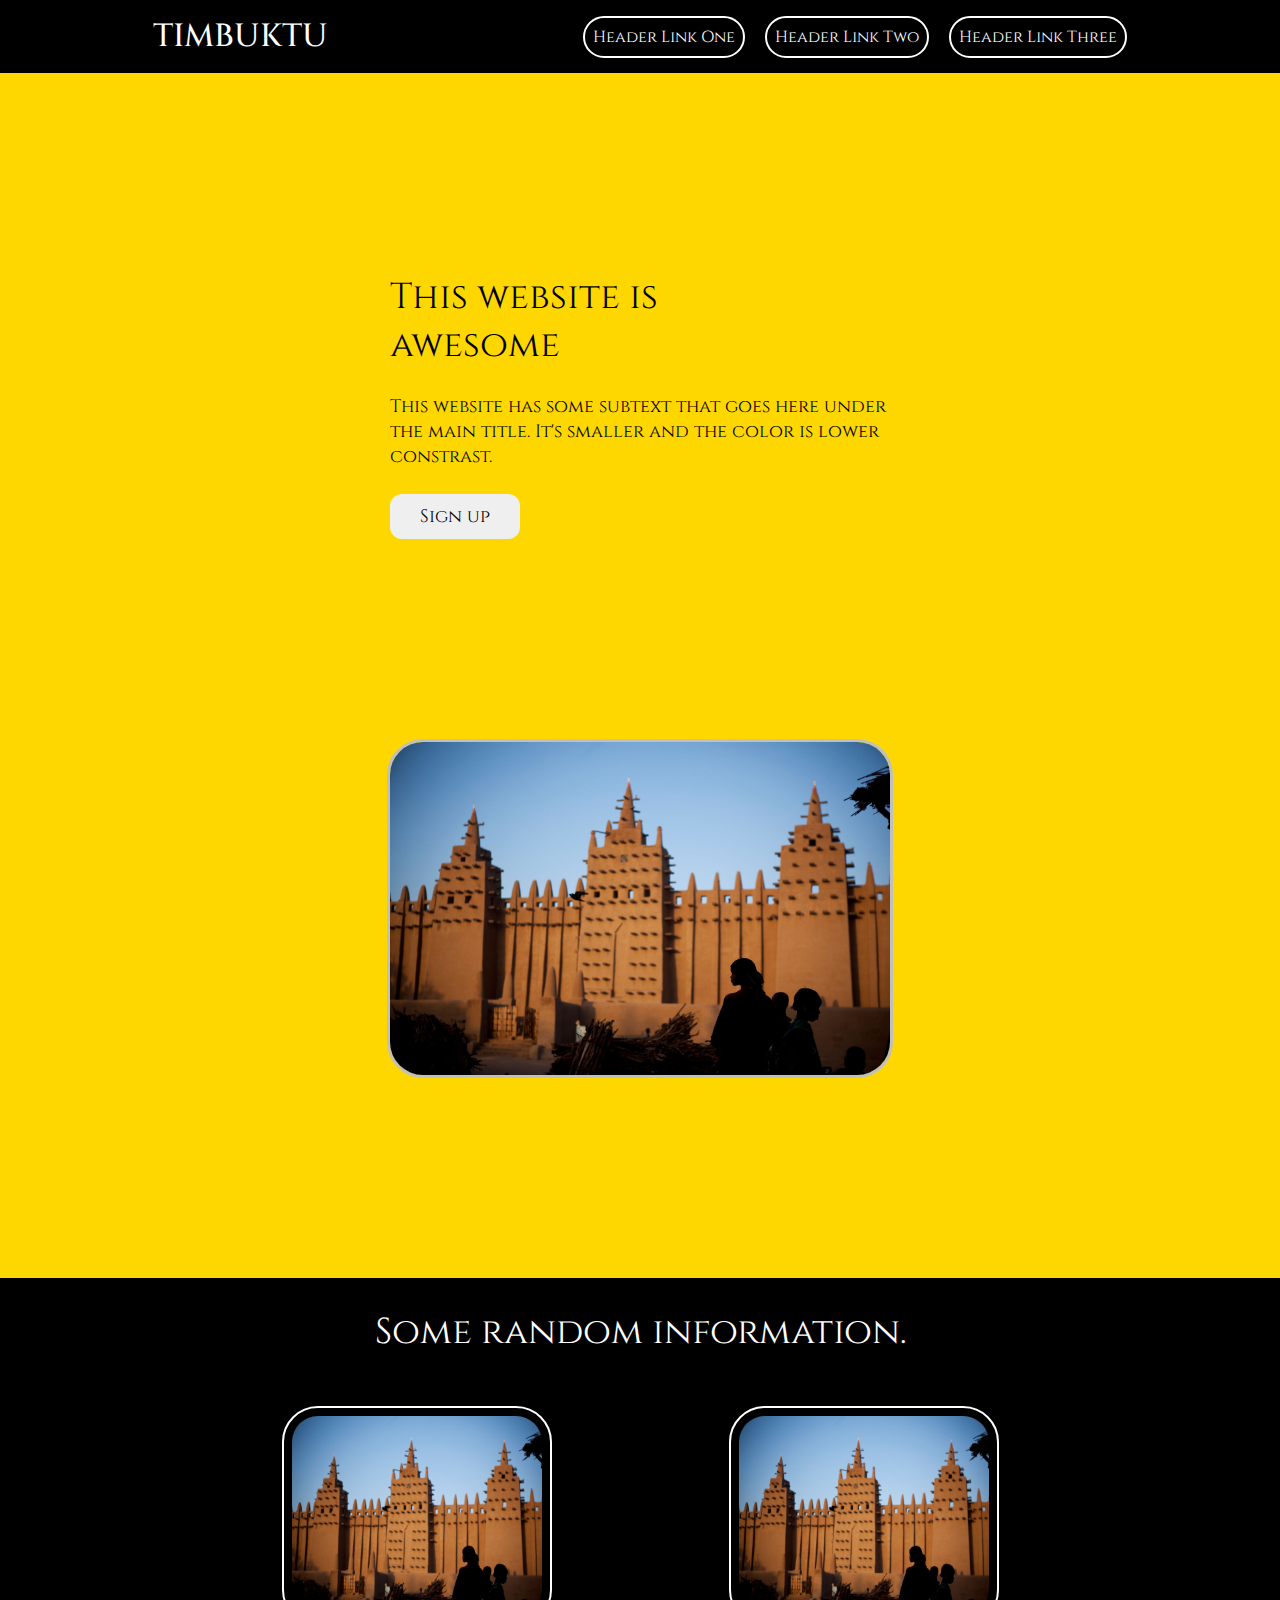
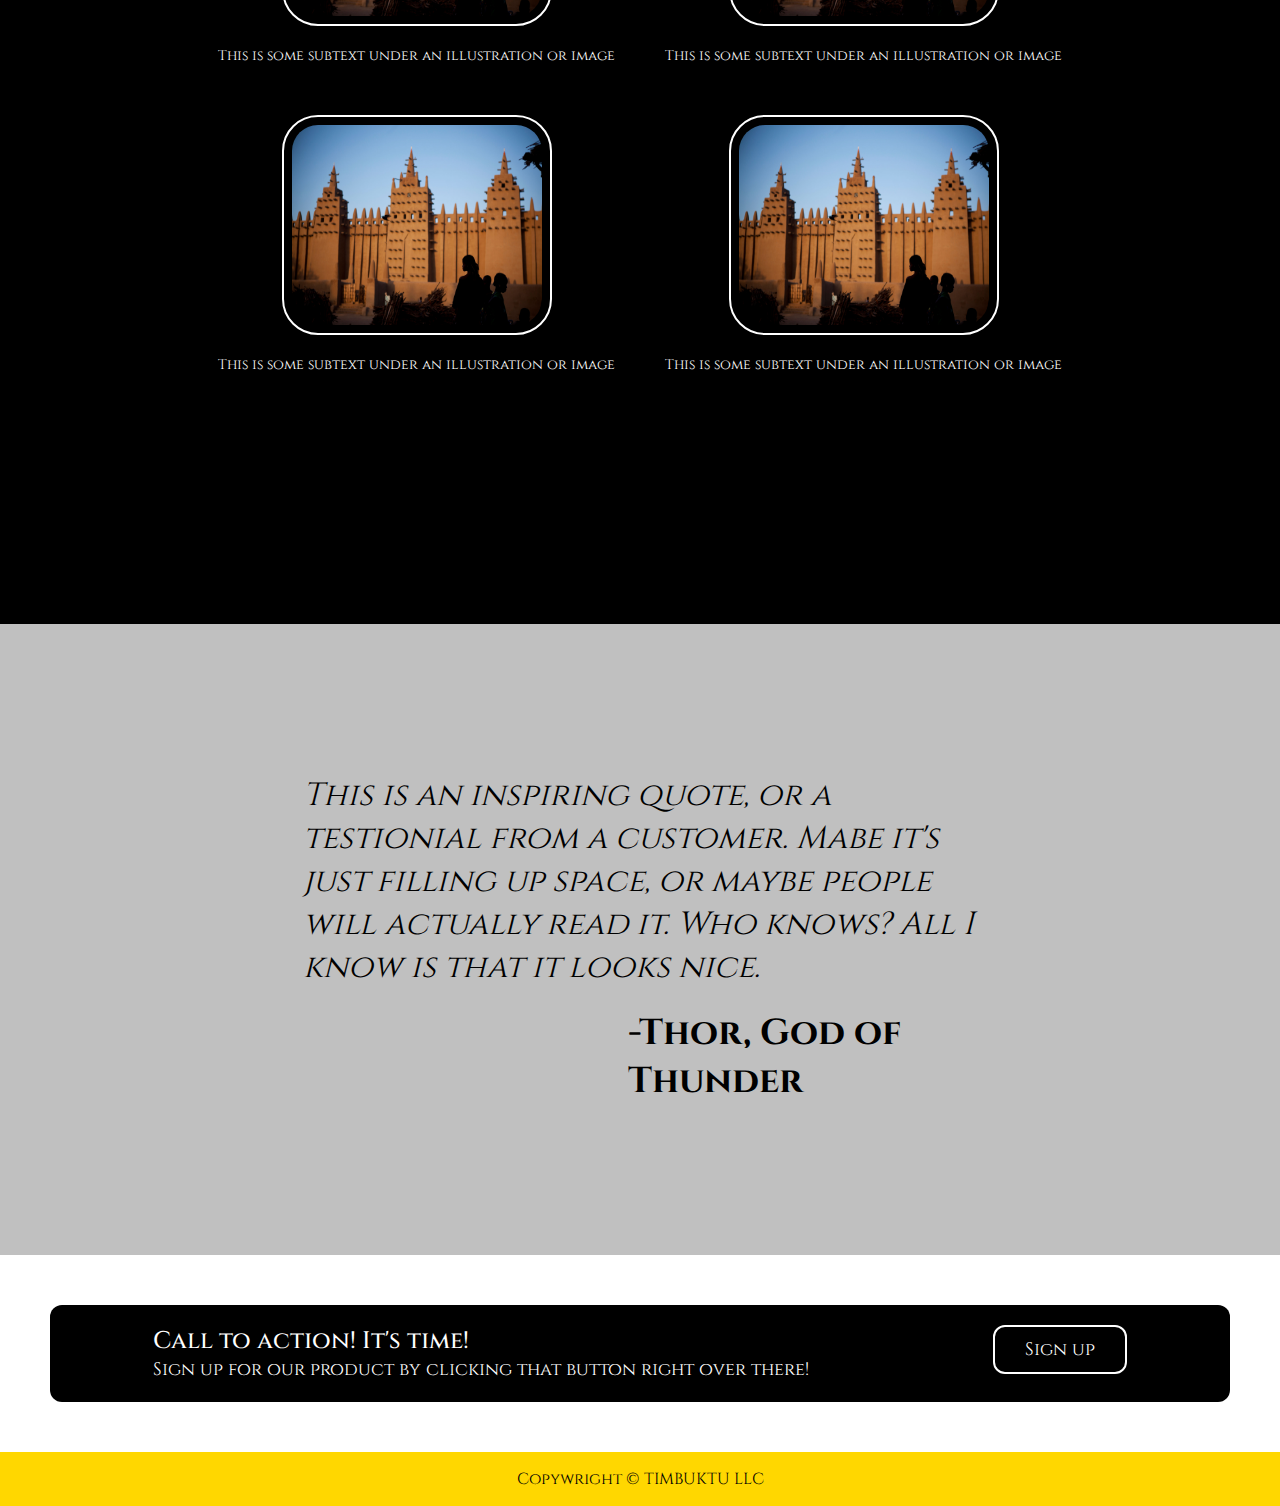
<file: index.html>
<!DOCTYPE html>
<html lang="en">
    <head>
        <meta charset="UTF-8">
        <title>First Landing Page</title>
        <link rel="stylesheet" href="style.css">
    </head>

    <body>
        <div class="header-container">
            <div class="header-logo">TIMBUKTU
            </div>
            <div class="header-links">
                <ul class="header-links">
                    <li><a href="index.html">Header Link One</a></li>
                    <li><a href="index.html">Header Link Two</a></li>
                    <li><a href="index.html">Header Link Three</a></li>
                </ul>
            </div>
        </div>

        <div class="body">
            <div class="section1">
                <div class=section1-left>
                    <div class="main-text">This website is awesome
                    </div>
                    <div class="sub-text">This website has some subtext that goes here under the main title. It's smaller and the color is lower constrast.
                    </div>
                    <div class="signup-button">
                        <button class="button1">Sign up</button>
                    </div>
                </div>
                <div class="section1-right">
                    <img class="main-img" src="./img/timbuktu_mali.jpg" alt="Picture of Timbuktu, Mali">
                </div>
            </div>

            <div class="section2">
                <div class="topic-header">
                    <div class="main-text">Some random information.</div>
                </div>
                <div class="info-blocks">
                    <div class="block"> 
                        <img class="block-img" src="./img/timbuktu_mali.jpg" alt="Picture of Timbuktu, Mali">
                        <div class="block-text">This is some subtext under an illustration or image</div>
                    </div>
                    <div class="block"> 
                        <img class="block-img" src="./img/timbuktu_mali.jpg" alt="Picture of Timbuktu, Mali">
                        <div class="block-text">This is some subtext under an illustration or image</div>
                    </div>
                    <div class="block"> 
                        <img class="block-img" src="./img/timbuktu_mali.jpg" alt="Picture of Timbuktu, Mali">
                        <div class="block-text">This is some subtext under an illustration or image</div>
                    </div>
                    <div class="block"> 
                        <img class="block-img" src="./img/timbuktu_mali.jpg" alt="Picture of Timbuktu, Mali">
                        <div class="block-text">This is some subtext under an illustration or image</div>
                    </div>
                </div>
            </div>

            <div class="section3">
                <div class="business-quote">
                    <div class="main-text"><em>This is an inspiring quote, or a testionial from a customer. Mabe it's just filling up space, or maybe people will actually read it. Who knows? All I know is that it looks nice.</em></div>
                    <div class="sub-text">-Thor, God of Thunder</div>
                </div>
            </div>
            
            <div class="section4">
                <div class="signup-message">
                    <div class="main-text">Call to action! It's time!</div>
                    <div class="signup-info">
                        <div class="sub-text">Sign up for our product by clicking that button right over there!</div>
                    </div>
                </div>
                <div class="signup-button">
                    <button class="button2">Sign up</button>
                </div>
            </div>
        </div>

        <div class="footer-container">
            <div class="copywright">Copywright © TIMBUKTU LLC
            </div>
        </div>
    </body>
</html>
</file>
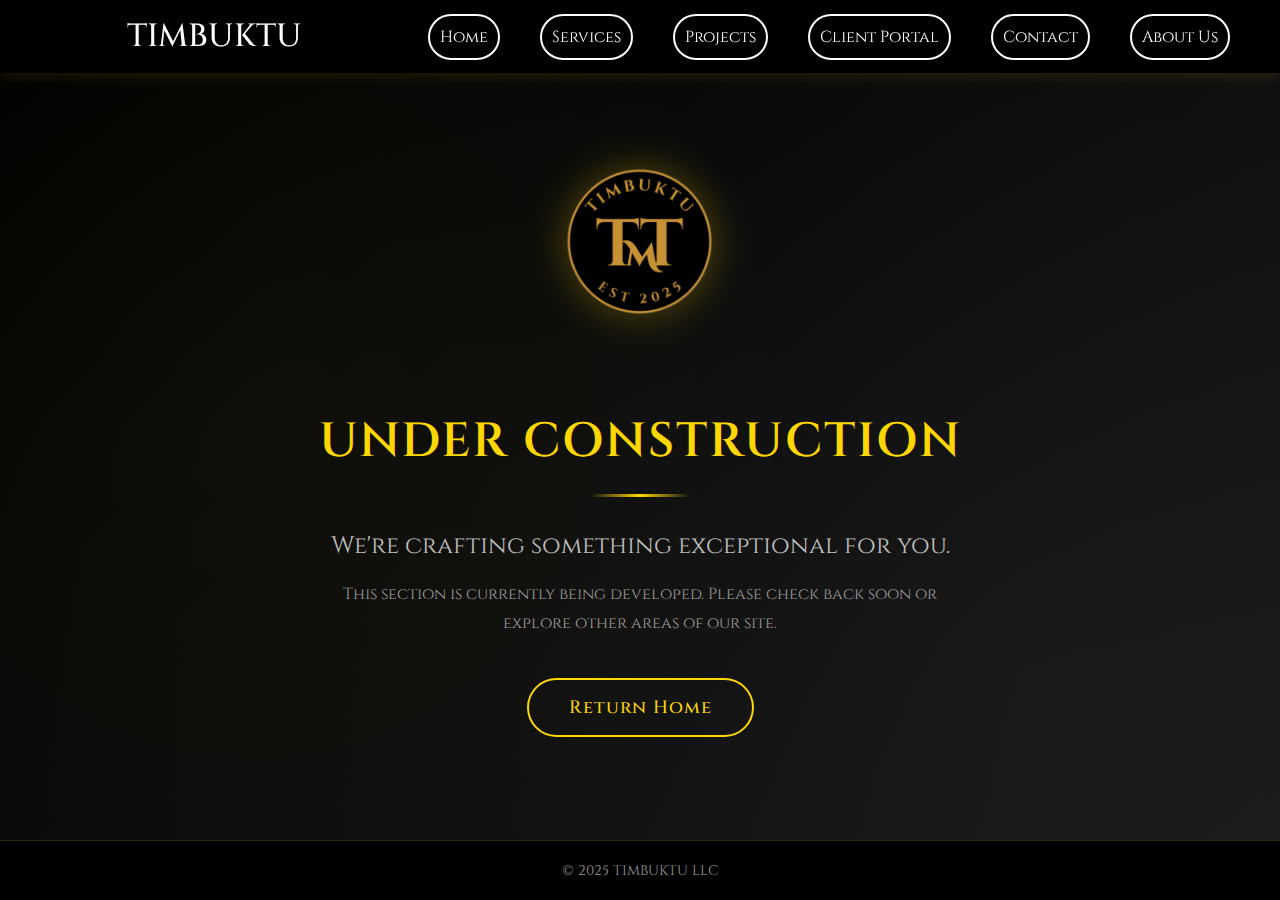
<file: pages/maintenance.html>
<!DOCTYPE html>
<html lang="en">
<head>
    <meta charset="UTF-8">
    <meta name="viewport" content="width=device-width, initial-scale=1.0" />
    <title>TIMBUKTU - Under Construction</title>
    <meta
    name="description"
    content="TIMBUKTU LLC provides IT managed services, web development, and digital marketing solutions for small businesses in Woodbridge, VA."
    />
    <link rel="icon" type="image/png" href="/assets/img/goldbar.jpg">
    <link rel="stylesheet" href="/assets/css/maintenance.css">
</head>

<body>
  <header>
    <div class="header-container">
      <div class="header-logo">TIMBUKTU
      </div>
      <nav class="header-links">
        <ul class="nav-list">
          <li class="nav-item"><a href="https://timbuktu.publicvm.com">Home</a></li>
          <li class="nav-item"><a href="/pages/maintenance.html">Services</a></li>
          <li class="nav-item"><a href="/pages/maintenance.html">Projects</a></li>
          <li class="nav-item"><a href="/pages/maintenance.html">Client Portal</a></li>
          <li class="nav-item"><a href="/pages/maintenance.html">Contact</a></li>
          <li class="nav-item"><a href="/pages/about/about.html">About Us</a></li>
        </ul>
      </nav>
    </div>
  </header>

  <main class="maintenance-main">
    <div class="maintenance-container">
      <div class="logo-container">
        <img src="/assets/img/company-logo.png" alt="TIMBUKTU Logo" class="maintenance-logo">
      </div>
      
      <div class="maintenance-content">
        <h1 class="maintenance-title">Under Construction</h1>
        <div class="divider"></div>
        <p class="maintenance-text">
          We're crafting something exceptional for you.
        </p>
        <p class="maintenance-subtext">
          This section is currently being developed. Please check back soon or explore other areas of our site.
        </p>
        <a href="../../index.html" class="cta-button">Return Home</a>
      </div>
    </div>
  </main>

  <footer class="maintenance-footer">
    <p>&copy; 2025 TIMBUKTU LLC</p>
  </footer>
</body>

</html>
</file>
<file: style.css>
/* style.css */

@font-face {
    font-family: "Cinzel";
    src: url('fonts/Cinzel-VariableFont_wght.ttf') format("truetype");
}

* {
    margin: 0;
    padding: 0;
    font-family: "Cinzel";
}

.timbuktu {
    font-family: 'wingdings'
}

body {
    height: 100vh;
    display: flex;
    flex-flow: column;
}

/* TOP OF PAGE ------------------------------------------------------ */

.header-container {
    display: flex;
    flex-flow: row wrap;
    justify-content: space-around;
    align-items: center;
    background-color: #000;
    padding: 15px 50px;
    gap: 50px;
}

.header-logo {
    font-size: 32px;
    font-weight: 500;
    color: #fff;
}

.header-links {
    display: flex;
    flex-flow: row wrap;
    gap: 20px;
    font-size: 16px;
}

ul {
    display: flex;
    flex-flow: row wrap;
    list-style: none;
}

a {
    text-decoration: none;
    background-color: #000;
    border: 2px solid #fff;
    padding: 8px;
    border-radius: 36px;
    font-size: 16px;
    color: #fff;
}

/* SECTION 1 ------------------------------------------------------ */

.section1 {
    display: flex;
    flex-flow: row wrap;
    justify-content: center;
    align-items: center;
    background-color: #FFD700;
    padding: 200px 100px;
    gap: 200px;
}

.section1-left {
    display: flex;
    flex-flow: column;
    gap: 25px;
}

.section1-left .main-text {
    font-size: 36px;
    max-width: 300px;
}

.section1-left .sub-text {
    font-size: 18px;
    max-width: 500px;
}

.signup-button .button {
    background-color: #C0C0C0;
    color: #000;
    padding: 10px 50px;
}

.section1-right {
    display: flex;
}

.main-img {
    width: 500px;
    max-width: 100%;
    border-radius: 36px;
    border: 3px solid #C0C0C0;
}

/* SECTION 2 ------------------------------------------------------ */

.section2 {
    display: flex;
    flex-flow: column;
    align-items: center;
    justify-content: center;
    text-align: center;
    background-color: #000;
    color: #fff;
    padding: 30px 0 250px;
    gap: 50px;
}

.topic-header .main-text {
    font-size: 36px;
    max-width: 600px;
}

.info-blocks {
    display: flex;
    flex-flow: row wrap;
    justify-content: center;
    gap: 50px;
}

.block {
    display: flex;
    flex-flow: column;
    align-items: center;
    gap: 20px;
}

.block-img {
    width: 250px;
    height: 200px;
    max-width: 100%;
    border-radius: 36px;
    border: 2px solid #fff;
    background-color: #000;
    padding: 8px;
    color: #fff;
}

.block-text {
    display: flex;
    text-align: center;
    font-size: 14px;
    max-width: 400px;
    justify-content: center;
    align-items: center;
}

/* SECTION 3 ------------------------------------------------------ */

.section3 {
    display: flex;
    flex-flow: column;
    align-items: center;
    background-color: #C0C0C0;
    padding: 150px;
    font-size: 36px;
}

.business-quote {
    display: flex;
    flex-flow: column;
    gap: 20px;
}

.business-quote .main-text {
    font-size: 32px;
    max-width: 675px;
}

.business-quote .sub-text {
    align-self: flex-end;
    font-weight: 700;
    max-width: 300px;
    padding-right: 50px;
}

.famous-quote {
    font-size: 24px;
    background-color: #C0C0C0;
    text-decoration: none;
    border: none;
    color: #777;
}

/* SECTION 4 ------------------------------------------------------ */

.section4 {
    display: flex;
    flex-flow: row wrap;
    justify-content: space-evenly;
    margin: 50px;
    gap: 100px;
    background: #000;
    padding: 20px;
    border-radius: 12px;
    font-size: 18px;
    color: #fff;
}

.signup-message .main-text {
    font-size: 24px;
    font-weight: 500;
}

.button2 {
    border: 2px solid #fff;
    background-color: #000;
    color: #fff;
    border-radius: 12px;
    padding: 10px 30px;
    font-size: 18px;
}

/* FOOTER ------------------------------------------------------ */

.footer-container {
    margin-top: auto;
}

.copywright {
    display: flex;
    justify-content: center;
    padding: 16px;
    background-color: #FFD700;
}

.button1 {
    border-radius: 12px;
    padding: 10px 30px;
    font-size: 18px;
    border: none;
}
</file>
<file: assets/css/maintenance.css>
/* ============================================
   TIMBUKTU MAINTENANCE PAGE CSS - RESPONSIVE
   ============================================ */

/* Font Setup */
@font-face {
    font-family: 'Cinzel';
    src: url('/assets/fonts/Cinzel-VariableFont_wght.ttf') format("truetype");
}

/* Reset all browser defaults */
* {
    margin: 0;
    padding: 0;
    font-family: 'Cinzel', serif;
    box-sizing: border-box;
}

/* Body styling with elegant background */
body {
    background: linear-gradient(135deg, #000000 0%, #1a1a1a 100%);
    min-height: 100vh;
    display: flex;
    flex-direction: column;
    color: #fff;
}

/* ============================================
   HEADER - Black bar at top with navigation
   Fixed positioning keeps it at top while scrolling
   ============================================ */
.header-container {
    position: fixed;
    top: 0;
    left: 0;
    right: 0;
    width: 100%;
    z-index: 1000;
    display: flex;
    flex-flow: row wrap;
    justify-content: space-around;
    align-items: center;
    background-color: #000;
    padding: 15px 50px;
    gap: 50px;
    box-shadow: 0 4px 12px rgba(255, 215, 0, 0.1);
}

/* Logo text - fades from black to white on page load */
.header-logo {
    font-family: 'Cinzel', serif;
    font-size: 32px;
    font-weight: 500;
    color: #fff;
    flex: 2;
    text-align: center;
    animation: logoFadeIn 5s forwards;
}

@keyframes logoFadeIn {
    0%, 10% { color: black; }
    100% { color: white; }
}

/* Navigation wrapper */
.header-links {
    display: flex;
    flex-flow: row wrap;
    justify-content: center;
    gap: 20px;
    font-size: 16px;
}

/* Navigation menu list */
.nav-list {
    display: flex;
    flex: auto;
    flex-flow: row wrap;
    list-style: none;
    justify-content: center;
    align-items: center;
    gap: 40px;
}

/* Navigation items */
.nav-item {
    padding: 0px;
    color: white;
}

/* Navigation links - white text, rounded buttons */
.nav-item a:link {
    color: inherit;
    text-decoration: none;
    background-color: #000;
    border: 2px solid #fff;
    padding: 10px;
    border-radius: 36px;
    font-size: 16px;
    color: #fff;
    transition: all 0.3s ease;
}

.nav-item a:visited {
    color: inherit;
    text-decoration: none;
}

.nav-item a:hover {
    color: black;
    background-color: white;
    border-color: black;
    text-decoration: none;
    transform: translateY(-2px);
}

.nav-item a:active {
    color: black;
    text-decoration: none;
    background-color: #FFD700;
    border-color: #C0C0C0;
}

/* ============================================
   MAIN MAINTENANCE SECTION
   ============================================ */
.maintenance-main {
    flex: 1;
    display: flex;
    align-items: center;
    justify-content: center;
    padding: 120px 20px 60px;
    position: relative;
    overflow: hidden;
}

/* Subtle background pattern */
.maintenance-main::before {
    content: '';
    position: absolute;
    top: 0;
    left: 0;
    right: 0;
    bottom: 0;
    background-image: 
        radial-gradient(circle at 20% 50%, rgba(255, 215, 0, 0.03) 0%, transparent 50%),
        radial-gradient(circle at 80% 80%, rgba(192, 192, 192, 0.03) 0%, transparent 50%);
    pointer-events: none;
}

.maintenance-container {
    max-width: 800px;
    width: 100%;
    text-align: center;
    position: relative;
    z-index: 1;
    animation: fadeInUp 1s ease-out;
}

@keyframes fadeInUp {
    from {
        opacity: 0;
        transform: translateY(30px);
    }
    to {
        opacity: 1;
        transform: translateY(0);
    }
}

/* Logo container with elegant animation */
.logo-container {
    margin-bottom: 40px;
    animation: logoFloat 3s ease-in-out infinite;
}

@keyframes logoFloat {
    0%, 100% {
        transform: translateY(0px);
    }
    50% {
        transform: translateY(-10px);
    }
}

.maintenance-logo {
    width: 200px;
    height: 200px;
    object-fit: contain;
    filter: drop-shadow(0 0 20px rgba(255, 215, 0, 0.3));
    transition: all 0.3s ease;
}

.maintenance-logo:hover {
    filter: drop-shadow(0 0 30px rgba(255, 215, 0, 0.5));
    transform: scale(1.05);
}

/* Content styling */
.maintenance-content {
    padding: 20px;
}

.maintenance-title {
    font-size: 48px;
    font-weight: 600;
    color: #FFD700;
    margin-bottom: 20px;
    letter-spacing: 2px;
    text-transform: uppercase;
    animation: titleGlow 2s ease-in-out infinite alternate;
}

@keyframes titleGlow {
    from {
        text-shadow: 0 0 10px rgba(255, 215, 0, 0.3);
    }
    to {
        text-shadow: 0 0 20px rgba(255, 215, 0, 0.6);
    }
}

/* Elegant divider */
.divider {
    width: 100px;
    height: 3px;
    background: linear-gradient(90deg, transparent, #FFD700, transparent);
    margin: 0 auto 30px;
    animation: dividerExpand 2s ease-in-out infinite alternate;
}

@keyframes dividerExpand {
    from {
        width: 100px;
    }
    to {
        width: 150px;
    }
}

.maintenance-text {
    font-size: 24px;
    color: #C0C0C0;
    margin-bottom: 15px;
    font-weight: 300;
    line-height: 1.6;
}

.maintenance-subtext {
    font-size: 16px;
    color: #999;
    margin-bottom: 40px;
    line-height: 1.8;
    max-width: 600px;
    margin-left: auto;
    margin-right: auto;
}

/* Call-to-action button */
.cta-button {
    display: inline-block;
    padding: 15px 40px;
    background-color: transparent;
    color: #FFD700;
    border: 2px solid #FFD700;
    border-radius: 36px;
    font-size: 18px;
    font-weight: 500;
    text-decoration: none;
    transition: all 0.3s ease;
    letter-spacing: 1px;
}

.cta-button:hover {
    background-color: #FFD700;
    color: #000;
    transform: translateY(-3px);
    box-shadow: 0 10px 25px rgba(255, 215, 0, 0.3);
}

.cta-button:active {
    transform: translateY(-1px);
    box-shadow: 0 5px 15px rgba(255, 215, 0, 0.3);
}

/* ============================================
   FOOTER
   ============================================ */
.maintenance-footer {
    background-color: #000;
    padding: 20px;
    text-align: center;
    color: #999;
    font-size: 14px;
    border-top: 1px solid rgba(255, 215, 0, 0.2);
}

/* ============================================
   RESPONSIVE DESIGN
   ============================================ */

/* Tablets and smaller screens */
@media screen and (max-width: 768px) {
    .header-container {
        padding: 15px 20px;
        gap: 20px;
    }
    
    .header-logo {
        font-size: 24px;
    }
    
    .nav-list {
        gap: 20px;
    }
    
    .nav-item a:link {
        font-size: 14px;
        padding: 8px 12px;
    }
    
    .maintenance-logo {
        width: 150px;
        height: 150px;
    }
    
    .maintenance-title {
        font-size: 36px;
    }
    
    .maintenance-text {
        font-size: 20px;
    }
    
    .maintenance-subtext {
        font-size: 14px;
    }
    
    .cta-button {
        font-size: 16px;
        padding: 12px 30px;
    }
}

/* Mobile phones */
@media screen and (max-width: 480px) {
    .header-container {
        flex-direction: column;
        padding: 10px 15px;
        gap: 15px;
    }
    
    .header-logo {
        font-size: 20px;
        flex: 1;
    }
    
    .nav-list {
        gap: 10px;
        flex-direction: column;
    }
    
    .nav-item a:link {
        font-size: 12px;
        padding: 6px 10px;
    }
    
    .maintenance-main {
        padding: 100px 15px 40px;
    }
    
    .maintenance-logo {
        width: 120px;
        height: 120px;
    }
    
    .maintenance-title {
        font-size: 28px;
        letter-spacing: 1px;
    }
    
    .maintenance-text {
        font-size: 18px;
    }
    
    .maintenance-subtext {
        font-size: 13px;
        padding: 0 10px;
    }
    
    .cta-button {
        font-size: 14px;
        padding: 10px 25px;
    }
}
</file>
